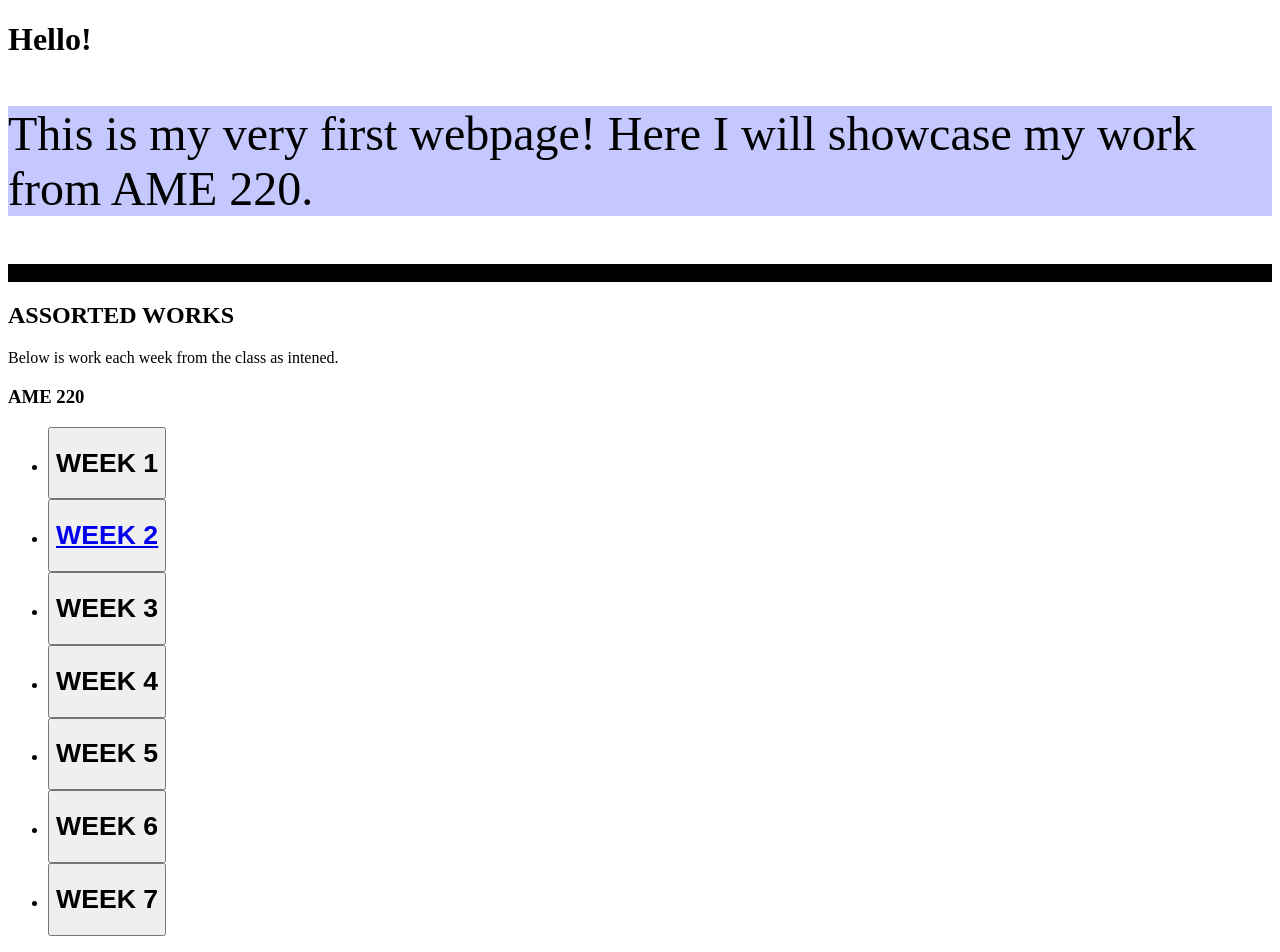
<file: Week2/index.html>
<!DOCTYPE html>
<html>

<head>
    <title>My First Page</title>
</head>

<body>
    <h1>Hello!</h1>
    <p style="background-color: rgb(196, 200, 255); font-size:48px;"> This is my very first webpage! Here I will showcase my work from AME 220.</p>
    <div class="block"><p style="background-color: black;">&nbsp;</p></div>
    
        <h2>ASSORTED WORKS</h2>
        <p> Below is work each week from the class as intened.</p>
        <h3>AME 220</h3>
        <ul>
            <li><button class="week-button"><h1>WEEK 1</h1></button></li>
            <li><button class="week-button"><h1><a href="./OURFIRSTGAME/">WEEK 2</a></h1></button></li>
            <li><button class="week-button"><h1>WEEK 3</h1></button></li>
            <li><button class="week-button"><h1>WEEK 4</h1></button></li>
            <li><button class="week-button"><h1>WEEK 5</h1></button></li>
            <li><button class="week-button"><h1>WEEK 6</h1></button></li>
            <li><button class="week-button"><h1>WEEK 7</h1></button></li>
        </ul>
</body>

</html>
</file>
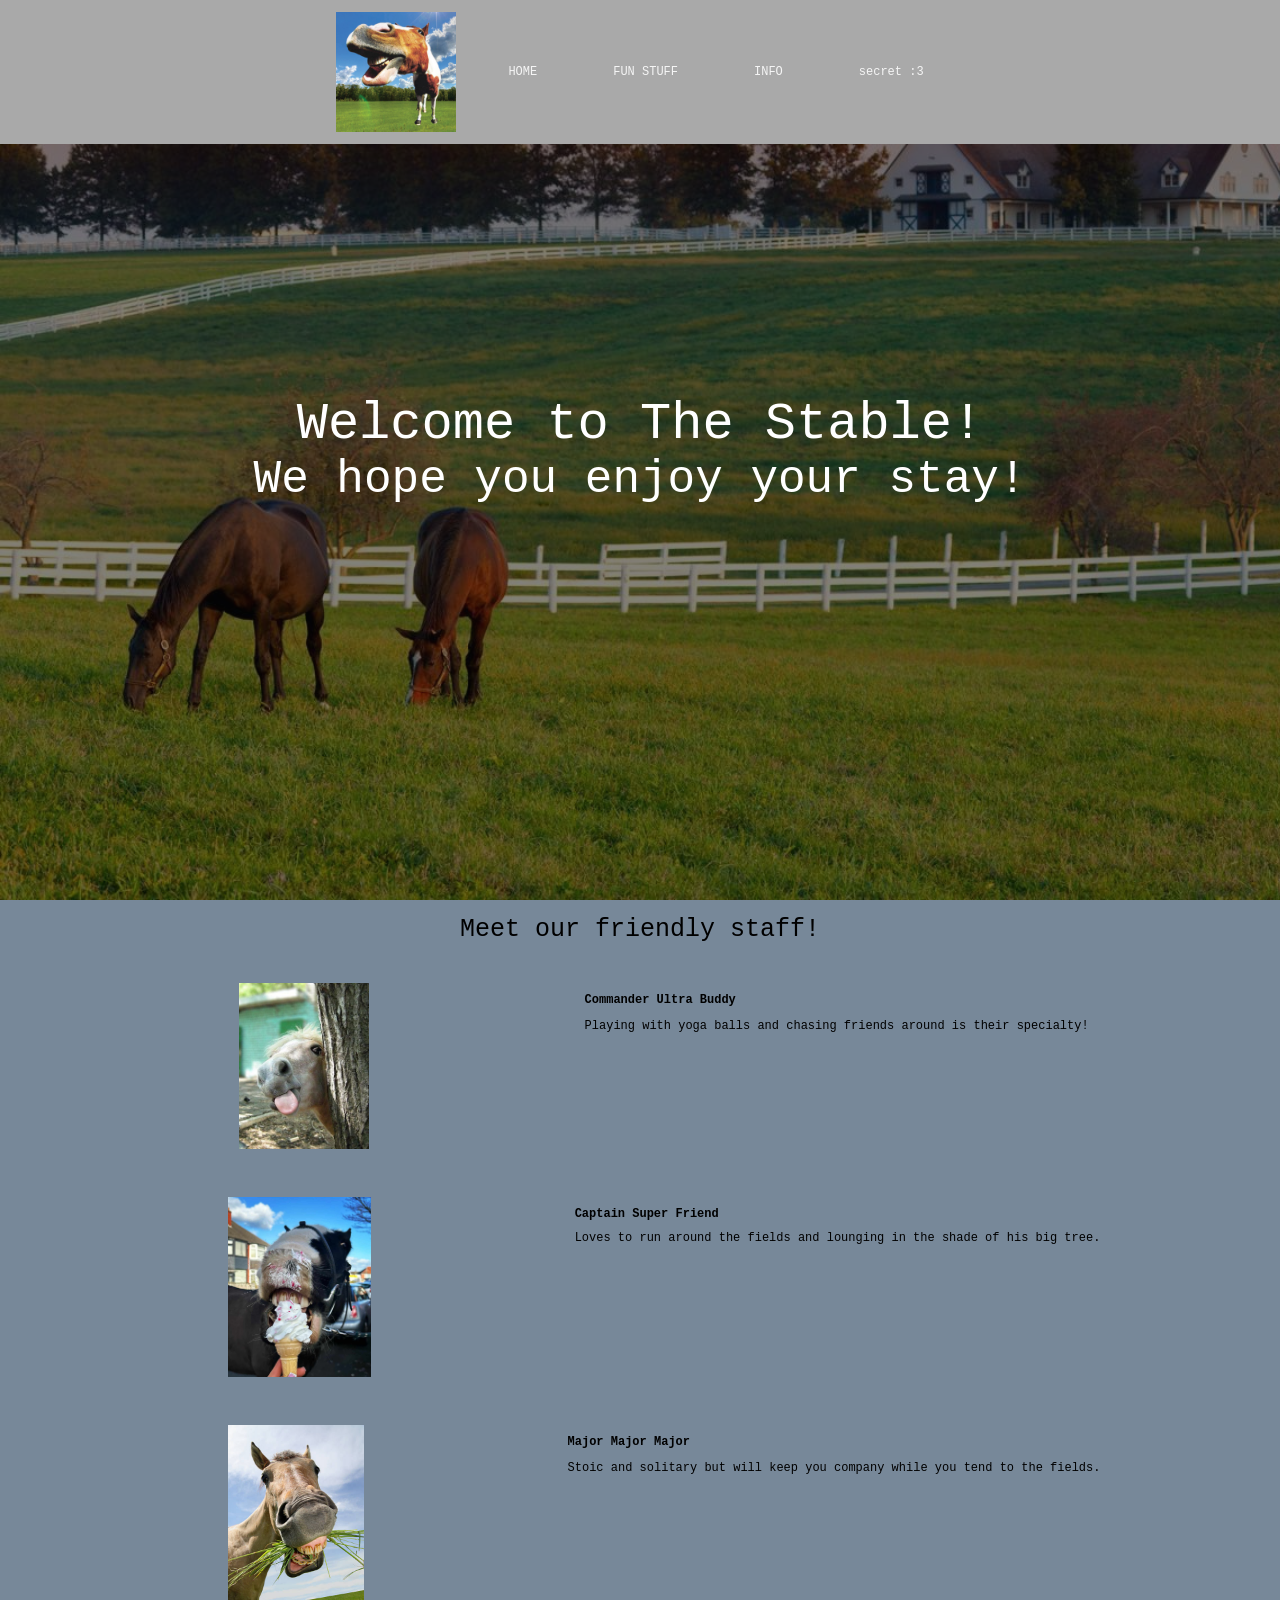
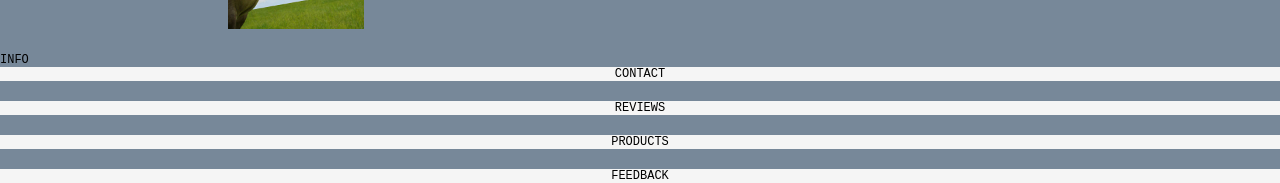
<file: Week4/index.html>
<!DOCTYPE html>
<html lang="en">
<head>
    <meta charset="UTF-8">
    <meta name="viewport" content="width=device-width, initial-scale=1.0">
    <title>flex</title>
    
        <link rel="stylesheet" href="main.css">
    <style></style>
</head>
<body>
    <nav>
        <img src="../Week4/images/hort.jpg">
        <ul>
            <li>HOME</li>
            <li>FUN STUFF</li>
            <li>INFO</li>
            <li>secret :3</li>
        </ul>
    </nav>
    <div class="banner">
        <div id="overlay"></div>
        <header>Welcome to The Stable!</header>
        <p>We hope you enjoy your stay!</p>
    </div>

    <div class="staff">
        <header>Meet our friendly staff!</header>
    </div>

    <div class="horse1">
        <img src="../Week4/images/cub.jpg">
         <div class="CUB">
    <h2>Commander Ultra Buddy</h2>
        <p>Playing with yoga balls and chasing friends around is their specialty!</p>
    </div>
    </div>
   
    <div class="horse2">
        <img src="../Week4/images/csf.jpg">
        <div class="CSF">
    <h2>Captain Super Friend</h2>
        Loves to run around the fields and lounging in the shade of his big tree.
    </div>
    </div>
    <div class="horse3">
        <img src="../Week4/images/mmm.jpg">
    <div class="MMM">
    <h2>Major Major Major</h2>
        <p>Stoic and solitary but will keep you company while you tend to the fields.</p>
    </div>
    </div>
    <footer>
        <header>INFO</header>
        <div class="grid-container">
        <div class="grid-item">CONTACT</div>
        <div class="grid-item">REVIEWS</div>
        <div class="grid-item">PRODUCTS</div>
        <div class="grid-item">FEEDBACK</div>
    </div>

    </footer>
    
</body>
</html>
</file>
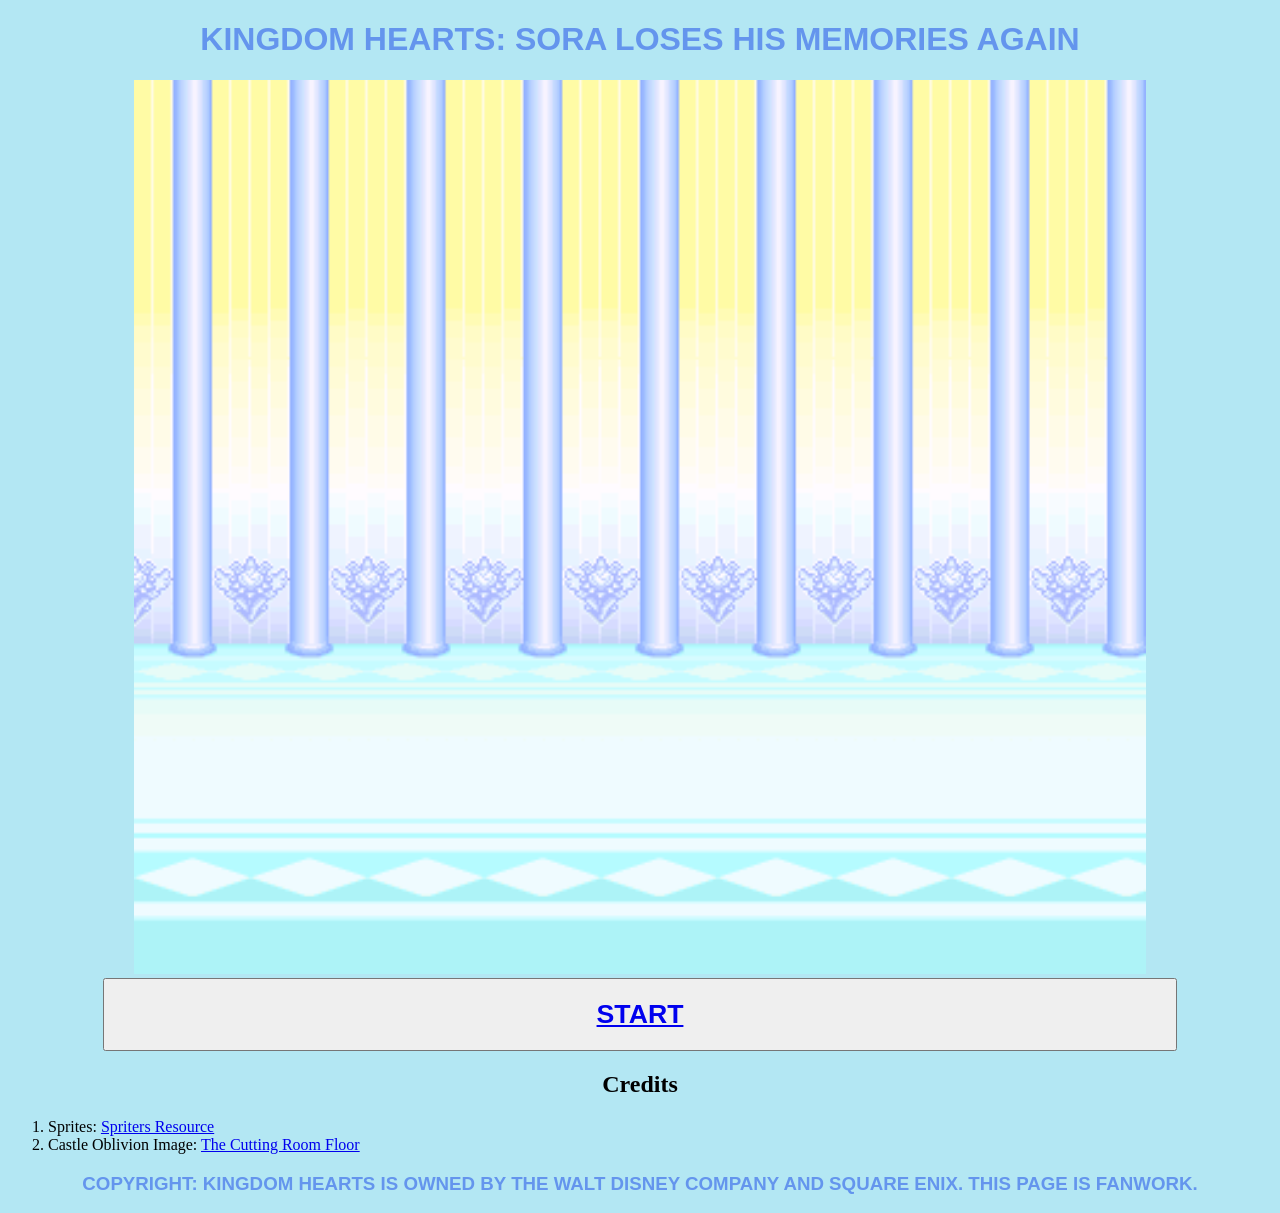
<file: Week2/OURFIRSTGAME/index.html>
<!DOCTYPE html>

<html>
    <head>
        <title>OUR FIRST GAME</title>
    </head>
    <h1 style="color: cornflowerblue; text-align: center; font-family:'Franklin Gothic Medium', 'Arial Narrow', Arial, sans-serif ;"> KINGDOM HEARTS: SORA LOSES HIS MEMORIES AGAIN</h1>
    
    <body style="background-color: rgb(179, 231, 243);">
        <center>
        <img src="./assets/Khcomwhite.png" style="width: 80%; "></img>
        </center>
<center>
     <button class="start-button" style="width: 85%;"><h1 style="text-align: center;"><a href="./game.html">START</a></h1></button>
</center>
       
        

        <section id="CREDITS" >
            <h2 style="text-align: center;">Credits</h2>
            <ol>
                <li>Sprites: <a href="https://www.spriters-resource.com/game_boy_advance/khcom/=">Spriters Resource</a></li>
                
                <li>Castle Oblivion Image: <a href="https://tcrf.net/Kingdom_Hearts:_Chain_of_Memories">The Cutting Room Floor</a> </li>
            </ol>
        </section>
<h3 style="color: cornflowerblue; text-align: center; font-family:'Franklin Gothic Medium', 'Arial Narrow', Arial, sans-serif ;">COPYRIGHT: KINGDOM HEARTS IS OWNED BY THE WALT DISNEY COMPANY AND SQUARE ENIX. THIS PAGE IS FANWORK.</h3>
    </body>
</html>
</file>
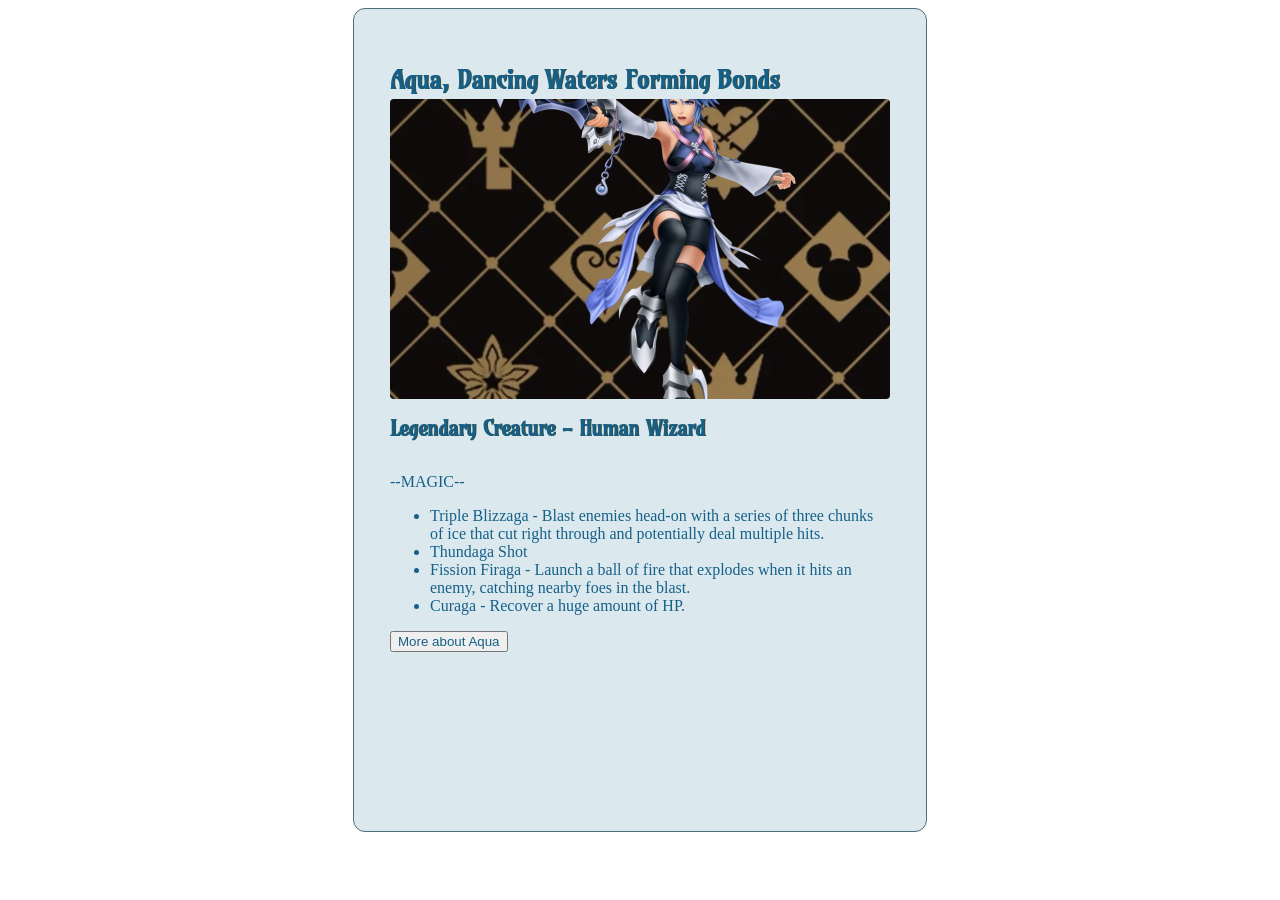
<file: Week3/card/index.html>
<!DOCTYPE html>
<html lang="en">
<head>
    <meta charset="UTF-8">
    <meta name="viewport" content="width=device-width, initial-scale=1.0">
    <title>CSS CARD</title>
    <style> @import url('https://fonts.googleapis.com/css2?family=Amarante&display=swap');</style>
    <link rel="stylesheet" href="styles.css">
</head>

<body>
    <div class="card">
        <div><h2>Aqua, Dancing Waters Forming Bonds</h2><img class="img" src="/Week3/assets/AQUA.png"> <h1>Legendary Creature - Human Wizard</h1>
            <p>--MAGIC--<ul>
                <li>Triple Blizzaga - Blast enemies head-on with a series of three chunks of ice that cut right through and potentially deal multiple hits.</li>
                <li>Thundaga Shot</li>
                <li>Fission Firaga - Launch a ball of fire that explodes when it hits an enemy, catching nearby foes in the blast.</li>
                <li>Curaga - Recover a huge amount of HP.</li>
            </ul></p>
        </div>
        <a href="https://www.khwiki.com/Aqua">
        <button  class="custom-button">More about Aqua</button></a>
    </div>
    
    
</body>
</html>
</file>
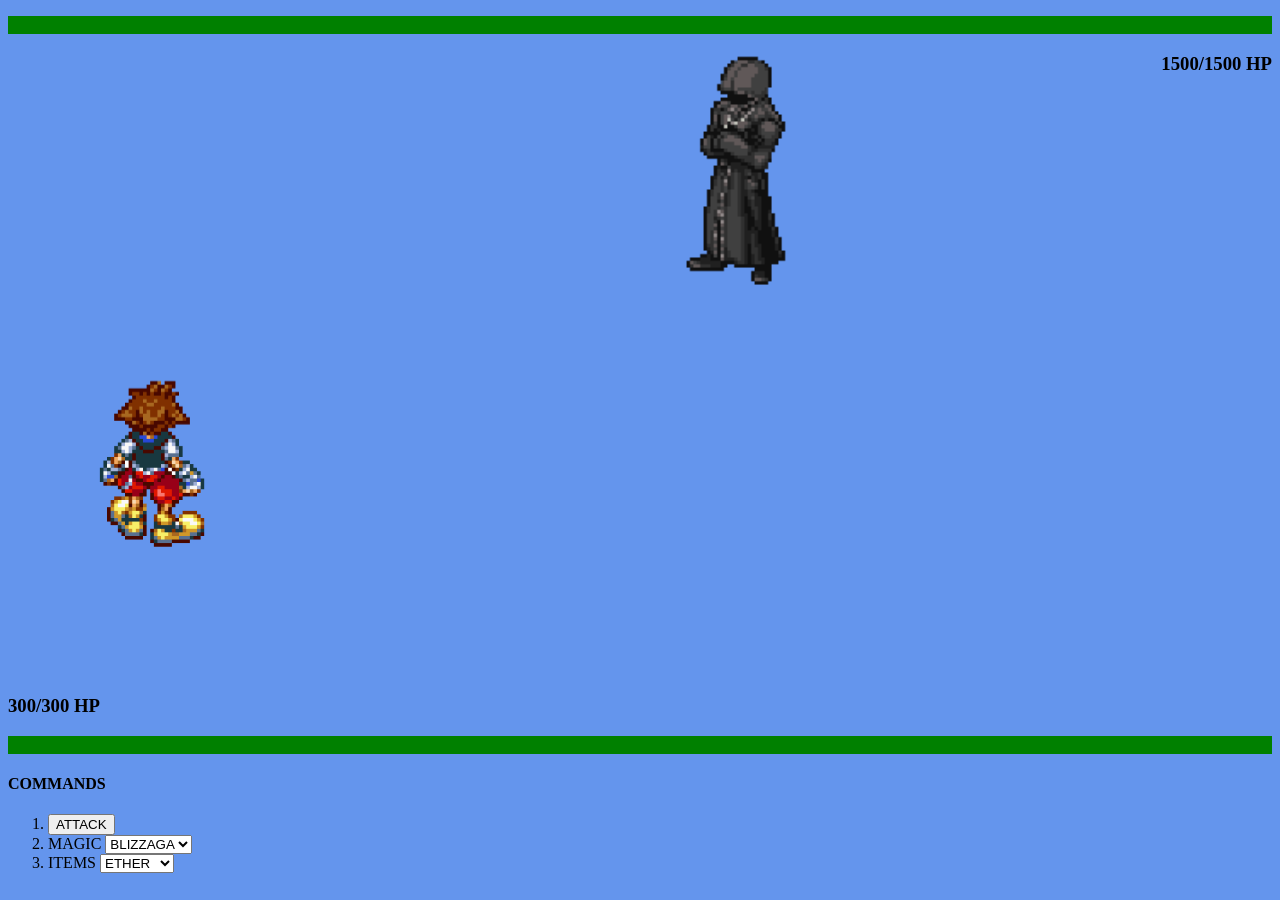
<file: Week2/OURFIRSTGAME/game.html>
<!DOCTYPE html>
<html>
    <head>
<title>"...REMEMBER YOUR FRIENDS..SORA..!"</title>
</head>
<body class="battle" style="background-color: cornflowerblue;">
    <div style="background-color: green;"><p>&nbsp;</p></div> 
    <section class="ORG13">
    <h3 style="text-align:right;">1500/1500 HP</h3>
    <img src="./assets/UK13.png" style="scale: 170%;" hspace="700"></img>
    </section> 
    
    <section class="sora">
    <img src="./assets/sora back.png" style="scale: 45%;" ></img>
    <h3 style="text-align:left;">300/300 HP</h3>
    </section>
    <div style="background-color: green;"><p>&nbsp;</p></div> 
    <section>
        <h4>COMMANDS</h4>
        <ol>
            <li><button>ATTACK</button></li>
            <li><label id="MAGIC" for="MAGIC-SELECT">MAGIC</label>
            <select id="MAGIC-SELECT">
                <option value="BLIZZAGA">BLIZZAGA</option>
                <option value="FIRAGA">FIRAGA</option>
                <option value="CURAGA">CURAGA</option>    
            </select>
            </li>
            <li><label id="ITEMS" for="ITEM-SELECT">ITEMS</label>
                <select id="ITEM-SELECT">
                <option value="ETHER">ETHER</option>
                <option value="POTION">POTION</option>
                <option value="ELIXIR">ELIXIR</option>    
            </select>
        </ol>
    </section>
</body>

</html>
</file>
<file: Week4/main.css>
* { 
    --primary1: whitesmoke; 
    --primary2: darkgrey; 
    --emphasisRed: #C20000;
    font-size: 12px; 
    font-family: 'Courier New', Courier, monospace;

}

body{ 
  padding: 0px; 
  margin: 0px; 
  background-color: lightslategray;
}

nav {
    position:fixed;
    top: 0px;
    left: 0px;
    background-color: darkgrey;
    color:whitesmoke;
    display:flex;
    justify-content: center;
    align-items: center;
    padding: 24px;
    margin: 0 auto;
    font-family: 'Courier New', Courier, monospace;
    width: 100vw;
    z-index: 10;
    height:96px

}
nav > img {
    height: 120px;
    width: 120px;

}

nav > ul {
  margin-left: 4px; 
 flex-grow: auto;
  list-style-type: none;
  display: flex; 
  justify-content: space-around;
}

nav ul > li { 
  padding: 8px; 
  margin-right: 60px; 
}

nav ul > li:hover{
  background-color: lightslategray;
  color: darkgrey;
}

.banner{
    background-image: url('../Week4/images/field.jpg');
    height: 100vh;
    width: 100vw;
    background-size: cover ;
    display: flex;
    flex-direction: column;
    align-items: center;
    justify-content: center;
    padding: 36px;
    position:relative;
    box-sizing: border-box;
}

.banner header, .banner p{
    margin: 0 auto;
    z-index: 9;
}

.banner header{
    font-size: 52px;
    color: white;

}

.banner p{
    font-size: 46px;
    color:white
}

.staff header{ 
  padding: 15px;
  font-size: 25px;
  text-align: center;
}

#overlay {
    position: absolute; 
  top: 0px; 
  left: 0px; 
  z-index: 8;
  height: 100vh; 
  width: 100vw; 
  background-color: rgba(7, 7, 7, 0.5);
}


.horse1 {
  display:inline-flex;
  height: 13vw;
  width: 100vw;
  padding: 24px;
  margin: 0 auto;
  justify-content: space-evenly;
}

.cub{
  color: var(--primary1);
  padding: 15px; 
    font-family: 'Courier New', Courier, monospace;
    font-size: 4.5rem;

}

.horse2 {
  display:flex;
  height: 14vw;
  width: 100vw;
  padding: 24px;
  margin: 0 auto;
  justify-content: space-evenly;
}

.csf{
  color: var(--primary1);
  padding: 25px; 
    font-family: 'Courier New', Courier, monospace;
    font-size: 4.5rem;

}
.horse3 {
  display:flex;
  height: 16vw;
  width: 100vw;
  padding: 24px;
  margin: 0 auto;
  justify-content:space-evenly
}


.mmm{
  color: var(--primary1);
  padding: 15px; 
    font-family: 'Courier New', Courier, monospace;
    font-size: 4.5rem;

}
.horse4 {
  display:flex;
  height: 16vw;
  width: 100vw;
  padding: 24px;
  margin: 0 auto;
  justify-content:space-evenly
}


.mmm{
  color: var(--primary1);
  padding: 15px; 
    font-family: 'Courier New', Courier, monospace;
    font-size: 4.5rem;

}


.footer{
  position:fixed;
  display: flex;
  background-color: white;
  color:black;
  padding: 16px;
  
}

.grid-container{
  display: grid;
  grid-template-columns: 50% 50%;
  grid-column-start: 2 ;
  gap:10px;
}
@media (min-width:600px){.grid-container {
  display: grid;
  grid-template-columns: repeat(auto-fit, minmax(650px, 1fr));
  gap: 20px;
}

  
  
}

.grid-item{
  text-align: center;
  background-color: var(--primary1);
}
</file>
<file: Week3/card/styles.css>
*{
     --base: #4F6D7A;
--borderColor: #C0D6DF;
--cardColors: #DBE9EE;
--accentColor: #4A6FA5;
color: #166088;
}

.card {
    background-color: var(--cardColors);
    padding: 36px;
    border: .5px solid var(--base);
    border-radius: 12px;
    height: 750px;
    width: 500px;
    margin-right: auto;
    margin-left: auto;
    margin-bottom: 12px;
}
 
.card div> img{
    width: 100%;
    height: 300px;
    object-fit: cover;
    border-radius: 4px;
    box-shadow: 2px 1px 1px var(#000);
}

h2 {
  font-family: "Amarante", serif;
  font-size: 24px;
  font-weight: 600;
  font-style: normal;
  text-shadow: 1px 0px 0px #3A4F41;
  margin-bottom: 4px;
  text-transform: capitalize;
}

h1 {
  font-family: "Amarante", serif;
  font-size: 20px;
  font-weight: 600;
  font-style: normal;
  text-shadow: 1px 0px 0px #3A4F41;
  margin-bottom: 32px;
  text-transform: capitalize;
}
</file>
